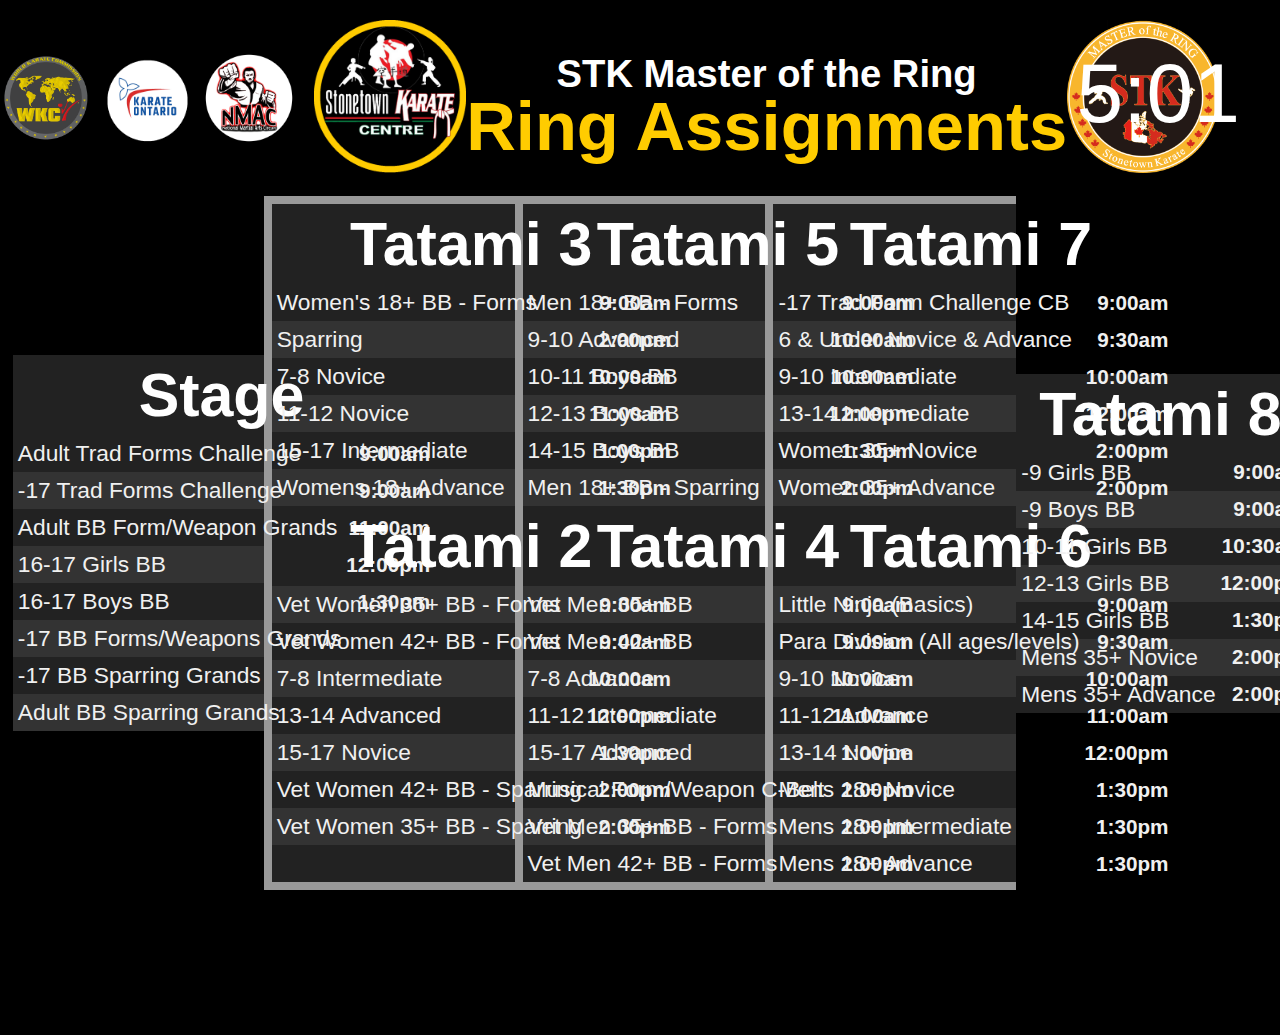
<file: STK Automated Billboard/index.html>
<!DOCTYPE html>
<html lang="en">
<head>
  <meta charset="UTF-8">
  <meta name="viewport" content="width=device-width, initial-scale=1.0">
  <title>Congratulations Popup</title>
  <link rel="stylesheet" href="styles.css">
</head>

<body>

  <div class="container">
    <!-- Rings Heading -->
<div class="title-bar">
  <!-- Center Group: Logos + Title -->
  		<table  class="invisible-table">
			<tr >
				<td class="background-override-black">  
					<div class="centered-logos-and-title background-override-black">
						<img src="./img/WKC-logo.png" alt="wkc-logo" class="title-logo-left" />
						<img src="./img/KarateOntario-logo.png" alt="karateOntario-logo" class="title-logo-left" />
						<img src="./img/NMAC-logo.png" alt="NMAC-logo" class="title-logo-left" />
					</div>
				</td>
				<td class="fit-column background-override-black">
				<img src="./img/STK-v2.png" alt="STK logo" class="title-logo" />
				</td>
				<td class="background-override-black">
				<h2 class="h2-title">STK Master of the Ring</h2>
				<h1 class="h1-title">Ring Assignments</h1>
				</td>				
				<td class="fit-column background-override-black">
				<img src="./img/STK_MOTR.png" alt="STK Master of the Ring logo" class="title-logo" />
				</td>
				<td class="background-override-black"><div id="time-display" class="time-right"></td>

    </tr>
  </table>

  <!-- Time on the Right -->
  </div>
</div>
	
<table id="editableTable" class="division-table">
  <tbody>
	  <td  class="invisible-td background-override-black">
        <table class="sub-table-borderless">
          <tbody >
            <tr>
              <td colspan="2" class="ring">Stage</td>  <!-- Spans across both columns -->
            </tr>
            <tr>
              <td class="event" >Adult Trad Forms Challenge</td>
              <td class="time">9:00am</td>
            </tr>
			<tr>
              <td class="event">-17 Trad Forms Challenge</td>
              <td class="time">9:00am</td>
            </tr>
			  <tr>
              <td class="event">Adult BB Form/Weapon Grands</td>
              <td class="time">11:00am</td>
            </tr>
			<tr>
              <td class="event">16-17 Girls BB</td>
              <td class="time">12:00pm</td>
            </tr>
						<tr>
              <td class="event">16-17 Boys BB</td>
              <td class="time">1:30pm</td>
            </tr>
			<tr>
              <td class="event">-17 BB Forms/Weapons Grands</td>
              <td class="time"></td>
            </tr>
			<tr>
              <td class="event">-17 BB Sparring Grands</td>
              <td class="time"></td>
            </tr>
						<tr>
              <td class="event">Adult BB Sparring Grands</td>
              <td class="time"></td>
            </tr>
          </tbody>
        </table>
      </td>
	  <td>
        <table class="sub-table">
          <tbody>
            <tr>
              <td colspan="2" class="ring">Tatami  3</td>  <!-- Spans across both columns -->
            </tr>
            <tr>
              <td class="event" >Women's 18+ BB - Forms</td>
              <td class="time">9:00am</td>
            </tr>
			<tr>
              <td class="event">Sparring</td>
              <td class="time">2:00pm</td>
            </tr>
			  <tr>
              <td class="event">7-8 Novice</td>
              <td class="time">10:00am</td>
            </tr>
						  <tr>
              <td class="event">11-12 Novice</td>
              <td class="time">11:00am</td>
            </tr>
			<tr>
              <td class="event">15-17 Intermediate</td>
              <td class="time">1:00pm</td>
            </tr>
			<tr>
              <td class="event">Womens 18+ Advance</td>
              <td class="time">1:30pm</td>
            </tr>
			
			<tr>
              <td colspan="2" class="ring">Tatami  2</td>  <!-- Spans across both columns -->
            </tr>
            <tr>
              <td class="event" >Vet Women 35+ BB - Forms</td>
              <td class="time">9:00am</td>
            </tr>
			  <tr>
              <td class="event">Vet Women 42+ BB - Forms</td>
              <td class="time">9:00am</td>
            </tr>

			<tr>
              <td class="event">7-8 Intermediate</td>
              <td class="time">10:00am</td>
            </tr>
			<tr>
              <td class="event">13-14 Advanced</td>
              <td class="time">12:00pm</td>
            </tr>
			<tr>
              <td class="event">15-17 Novice</td>
              <td class="time">1:30pm</td>
            </tr>
					<tr>
              <td class="event">Vet Women 42+ BB - Sparring</td>
              <td class="time">2:00pm</td>
            </tr>
						<tr>
              <td class="event">Vet Women 35+ BB - Sparring</td>
              <td class="time">2:00pm</td>
            </tr>
									<tr>
              <td class="event cell-filler-even">-</td>
              <td class="time cell-filler-even">-</td>
            </tr>
          </tbody>
        </table>
      </td>
	  	  <td>
        <table class="sub-table">
          <tbody>
            <tr>
              <td colspan="2" class="ring">Tatami  5</td>  <!-- Spans across both columns -->
            </tr>
            <tr>
              <td class="event" >Men 18+ BB - Forms</td>
              <td class="time">9:00am</td>
            </tr>
			<tr>
              <td class="event">9-10 Advanced</td>
              <td class="time">10:00am</td>
            </tr>
			  <tr>
              <td class="event">10-11 Boys BB</td>
              <td class="time">10:00am</td>
            </tr>
			<tr>
              <td class="event">12-13 Boys BB</td>
              <td class="time">12:00pm</td>
            </tr>
			<tr>
              <td class="event">14-15 Boys BB</td>
              <td class="time">1:30pm</td>
            </tr>
			<tr>
              <td class="event" >Men 18+ BB - Sparring</td>
              <td class="time">2:00pm</td>
            </tr>
			
			<tr>
              <td colspan="2" class="ring">Tatami  4</td>  <!-- Spans across both columns -->
            </tr>
            <tr>
              <td class="event" >Vet Men 35+ BB</td>
              <td class="time">9:00am</td>
            </tr>
			            <tr>
              <td class="event" >Vet Men 42+ BB</td>
              <td class="time">9:00am</td>
            </tr>
			<tr>
              <td class="event">7-8 Advance</td>
              <td class="time">10:00am</td>
            </tr>
			  <tr>
              <td class="event">11-12 Intermediate</td>
              <td class="time">11:00am</td>
            </tr>
			<tr>
              <td class="event">15-17 Advanced</td>
              <td class="time">1:00pm</td>
            </tr>
			<tr>
              <td class="event">Musical Form/Weapon C-Belt</td>
              <td class="time">2:00pm</td>
            </tr>
            <tr>
              <td class="event" >Vet Men 35+ BB - Forms</td>
              <td class="time">2:00pm</td>
            </tr>
			            <tr>
              <td class="event" >Vet Men 42+ BB - Forms</td>
              <td class="time">2:00pm</td>
            </tr>
          </tbody>
        </table>
      </td>
	  	  <td>
        <table class="sub-table">
          <tbody>
            <tr>
              <td colspan="2" class="ring">Tatami  7</td>  <!-- Spans across both columns -->
            </tr>
            <tr>
              <td class="event" >-17 Trad Form Challenge CB</td>
              <td class="time">9:00am</td>
            </tr>
			<tr>
              <td class="event">6 & Under Novice & Advance</td>
              <td class="time">9:30am</td>
            </tr>
			  <tr>
              <td class="event">9-10 Intermediate</td>
              <td class="time">10:00am</td>
            </tr>
			<tr>
              <td class="event">13-14 Intermediate</td>
              <td class="time">12:00am</td>
            </tr>
			<tr>
              <td class="event">Women 35+ Novice</td>
              <td class="time">2:00pm</td>
            </tr>
			<tr>
              <td class="event">Women 35+ Advance</td>
              <td class="time">2:00pm</td>
            </tr>
			
			<tr>
              <td colspan="2" class="ring">Tatami  6</td>  <!-- Spans across both columns -->
            </tr>
            <tr>
              <td class="event" >Little Ninja (Basics)</td>
              <td class="time">9:00am</td>
            </tr>
			<tr>
              <td class="event">Para Division (All ages/levels)</td>
              <td class="time">9:30am</td>
            </tr>
			  <tr>
              <td class="event">9-10 Novice</td>
              <td class="time">10:00am</td>
            </tr>
			<tr>
              <td class="event">11-12 Advance</td>
              <td class="time">11:00am</td>
            </tr>
			<tr>
              <td class="event">13-14 Novice</td>
              <td class="time">12:00pm</td>
            </tr>
			<tr>
              <td class="event">Mens 18+ Novice</td>
              <td class="time">1:30pm</td>
            </tr>
			<tr>
              <td class="event">Mens 18+ Intermediate</td>
              <td class="time">1:30pm</td>
            </tr>
						<tr>
              <td class="event">Mens 18+ Advance</td>
              <td class="time">1:30pm</td>
            </tr>
          </tbody>
        </table>
      </td>
<td  class="invisible-td background-override-black">
        <table class="sub-table-borderless">
          <tbody >
            <tr>
              <td colspan="2" class="ring">Tatami  8</td>  <!-- Spans across both columns -->
            </tr>
            <tr>
              <td class="event" >-9 Girls BB</td>
              <td class="time">9:00am</td>
            </tr>
			<tr>
              <td class="event">-9 Boys BB</td>
              <td class="time">9:00am</td>
            </tr>
			  <tr>
              <td class="event">10-11 Girls BB</td>
              <td class="time">10:30am</td>
            </tr>
			<tr>
              <td class="event">12-13 Girls BB</td>
              <td class="time">12:00pm</td>
            </tr>
			<tr>
              <td class="event">14-15 Girls BB</td>
              <td class="time">1:30pm</td>
            </tr>
			<tr>
              <td class="event">Mens 35+ Novice</td>
              <td class="time">2:00pm</td>
            </tr>
						<tr>
              <td class="event">Mens 35+ Advance</td>
              <td class="time">2:00pm</td>
            </tr>
          </tbody>
        </table>
      </td>
  </tbody>
</table>
<div id="news-ticker" class="news-ticker-container"></div>


  <!-- Confetti Canvas -->
  <canvas id="confetti-canvas"></canvas>

    <!-- Popup -->
    <div id="overlay"></div>
    <div id="popup">
		<table class="popup-table">
			<tr>
				<td class="popup-table"><img src="./img/STK-Medals-1.png" alt="wkc-logo" class="winner-medal-popup" /></td>
				<td class="popup-table">
		  <h1 class="h1-popup">Congratulations!</h1>
		  <br></br>
		  
		  <h2 class="h2-popup-name" id="popup-name"></h2>
		  <!--<h3 class="h3-popup" >won</h3> -->
		  <h2 class="h2-popup-place" id="popup-place"></h2>
		  <!--<h3 class="h3-popup" >in</h3> -->
		  <h2 class="h2-popup-age-division" id="popup-division-age"></h2>
		  </td>
		  <td class="popup-table"><img src="./img/STK-Medals-1.png" alt="wkc-logo" class="winner-medal-popup" /></td>
		  </tr>
	  </table>
    </div>
  </div>
<script>
console.log(
    "%c┌───────────────────────────────────────────────────────────────────────────┤\n" +
    "│ Created by:%c%c            Jaron Lorentz%c                                      \n" +
    "│ Contact:%c               519-949-1718%c                                     \n" +
    "│ Email:%c                 jjlortez.jl@gmail.com%c                           \n" +
    "│ Organization:%c          Stonetown Karate Centre%c                          \n" +
    "│ Event:%c                 STK Master of the Ring Tournament%c                \n" +
    "│ Event Contact #:%c       519-284-0614%c                                     \n" +
    "├────────────────────────────────────────────────────────────────────────────┤\n" +
    "│ Application:%c           HTML-Based Billboard System%c                      \n" +
    "│ Description:%c           Displays division statuses and locations%c         \n" +
    "│%c                        Allows real-time push alerts for winners%c         \n" +
    "│%c                        Enhances event visibility and coordination%c       \n" +
	"│ Version:%c               1.0.2%c                                              \n" +
	"│ Last Updated:%c          02/28/2024%c                                              \n" +
	"│ GitHub:                https://github.com/JJL0rtez/STK-MOTR-Display       \n" +
    "└────────────────────────────────────────────────────────────────────────────┤",
    
    "color: white; font-size: 16px; font-weight: bold;",  // Outline color
    
    "color: white; font-size: 16px; font-weight: bold;", "color: yellow; font-size: 16px;",
    "color: white; font-size: 16px; font-weight: bold;", "color: cyan; font-size: 16px;",
    "color: white; font-size: 16px; font-weight: bold;", "color: lime; font-size: 16px;",
    "color: white; font-size: 16px; font-weight: bold;", "color: orange; font-size: 16px;",
    "color: white; font-size: 16px; font-weight: bold;", "color: red; font-size: 16px;",
    "color: white; font-size: 16px; font-weight: bold;", "color: yellow; font-size: 16px;",
    "color: white; font-size: 16px; font-weight: bold;", "color: cyan; font-size: 16px;",
    "color: white; font-size: 16px; font-weight: bold;", "color: lime; font-size: 16px;",
	"color: white; font-size: 16px; font-weight: bold;", "color: lime; font-size: 16px;",
	"color: white; font-size: 16px; font-weight: bold;", "color: lime; font-size: 16px;",
	"color: white; font-size: 16px; font-weight: bold;", "color: orange; font-size: 16px;",
	"color: white; font-size: 16px; font-weight: bold;", "color: red; font-size: 16px;",
    "color: white; font-size: 16px; font-weight: bold;"
);
</script>





  <script src="script-time.js"></script>
  <script src="script-ticker.js"></script>
  <script src="script-display.js"></script>
  <script src="confetti.js"></script>
  <script src="script-table.js"></script>
  
</body>
</html>
</file>
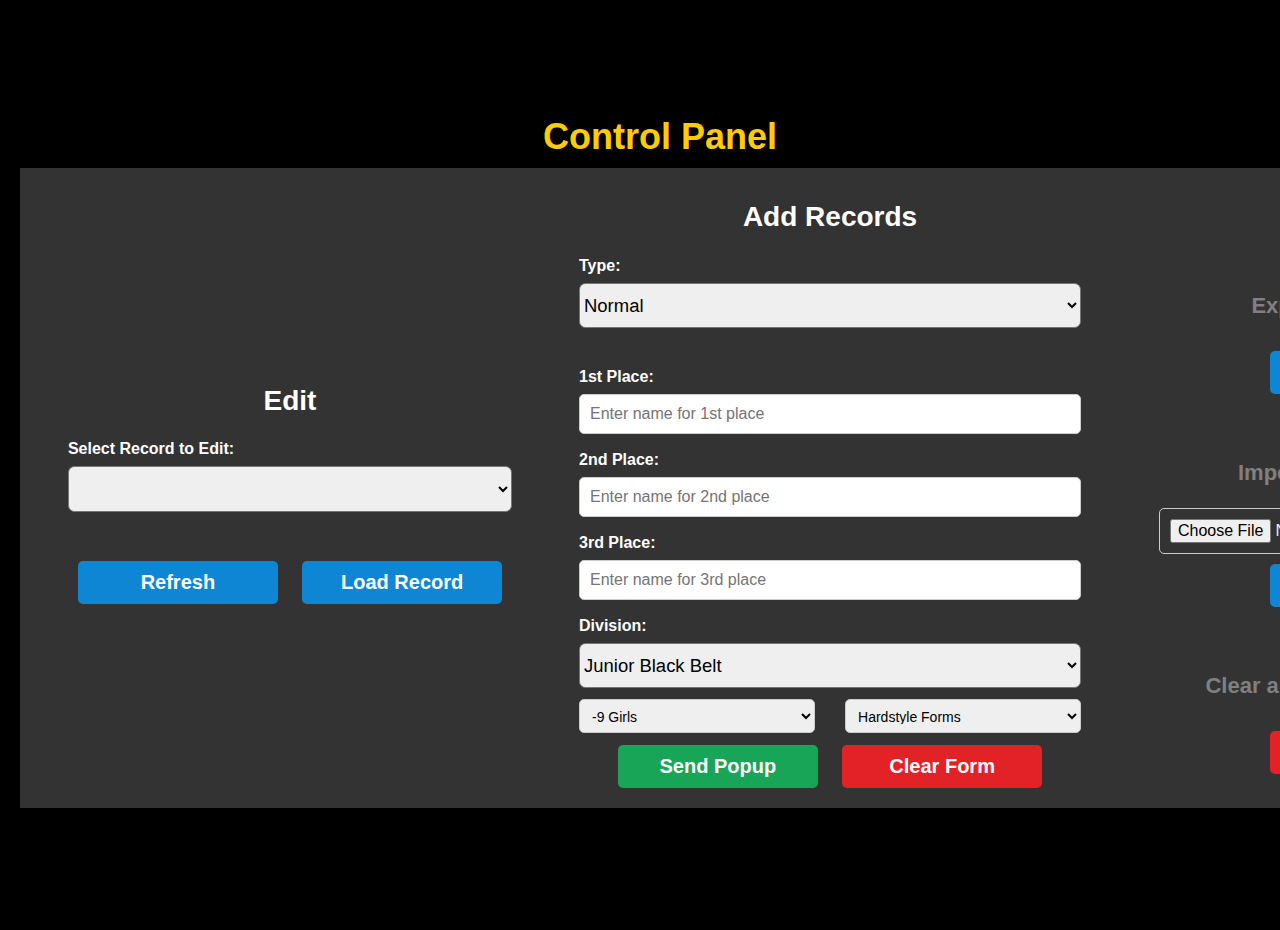
<file: STK Automated Billboard/control.html>
<!DOCTYPE html>
<html lang="en">
<head>
  <meta charset="UTF-8">
  <meta name="viewport" content="width=device-width, initial-scale=1.0">
  <title>Control Page</title>
  <link rel="stylesheet" href="styles.css">
</head>
<body>
  <div class="background-panel"> <!-- Larger background panel -->
  <br><br><br><br>
  <h1>Control Panel</h1>
  <table class="invisible-table">
    <tr>
      <td>
        <div class="control-container"> 
		<h2 class="color-white">Edit</h2>
          <div id="editor-container">
            <label for="select-record">Select Record to Edit:</label>
            <div class="dropdown-wrapper-wide">
              <select id="select-record" class="dropdown-wrapper-wide"></select>
            </div>
            <br><br>
			<button class="blue-button" onclick="populateRecordList()">Refresh</button>
            <button class="blue-button" onclick="loadRecordForEditing()">Load Record</button>
            <div id="edit-form" style="display: none;">
              <button class="green-button" onclick="saveChanges()">Save Changes</button>
              <button class="red-button" onclick="removeRecord()">Remove Record</button>
            </div>
          </div>
        </div>
      </td>
      <td>
        <div class="control-container">
          <h2 class="color-white">Add Records</h2>
          <form id="control-form">
            <label for="winner-type">Type:</label>
            <div class="dropdown-wrapper-wide">
              <select id="winner-type" name="winner-type" onchange="toggleWinnerType()" required class="dropdown-wrapper-wide">
                <option value="normal">Normal</option>
                <option value="grand">Grand</option>
				<option value="challenge">Challenge</option>
              </select>
            </div>
            <br><br>
            <div id="grand-winner-section" style="display: none;">
              <label for="grand-name">Name:</label>
              <input type="text" id="grand-name" placeholder="Enter grand winner's name"><br><br>
            </div>
            <div id="normal-winners-section">
              <label for="name1">1st Place:</label>
              <input type="text" id="name1" placeholder="Enter name for 1st place"><br><br>
              <label for="name2">2nd Place:</label>
              <input type="text" id="name2" placeholder="Enter name for 2nd place"><br><br>
              <label for="name3">3rd Place:</label>
              <input type="text" id="name3" placeholder="Enter name for 3rd place"><br><br>
            </div>
            <label for="division">Division:</label>
            <div class="dropdown-wrapper-wide">
              <select id="division-type" name="division-type" onchange="updateDropdowns()" class="dropdown-wrapper-wide">
                <option value="Junior Black Belt">Junior Black Belt</option>
                <option value="Grand Champion">Grand Champion</option>
                <option value="Challenge">Challenge</option>
                <option value="Adult Black Belt">Adult Black Belt</option>
                <option value="Veteran Black Belt">Veteran Black Belt</option>
                <option value="Coloured Belt">Coloured Belt</option>
              </select>
            </div>
            <div class="dropdown-wrapper">
              <select id="age" name="age" class="dropdown-wrapper" required>
                <option value="default">default</option>
              </select>
              <select id="division" name="division" class="dropdown-wrapper" required >
                <option value="default">default</option>
              </select>
            </div>
            <button class="green-button">Send Popup</button>
            <button class="red-button" onclick="clearForm()">Clear Form</button>

          </form>
        </div>
      </td>
      <td>
        <div class="control-container"> 
          <h2 class="color-white">Settings</h2>
		  <h3 class="setting-subheading">Export data to CSV file</h3>
          <button class="blue-button" onclick="exportLocalStorageToCSV()">Export Data</button>
          <br><br>
		  <h3 class="setting-subheading">Import data form CSV file</h3>
				<input type="file" id="import-file" accept=".csv" class="upload">
				<button class="blue-button" onclick="importCSVToLocalStorage()">Import Data</button>
				<br><br>
		  <h3 class="setting-subheading">Clear all data (Can't be undone)</h3>
          <button class="red-button" onclick="clearData()">Clear Data</button>
        </div>
      </td>
    </tr>
  </table>
  </div>
  <script src="script-control.js"></script>
  <script src="script-editor.js"></script>
</body>
</html>
</file>
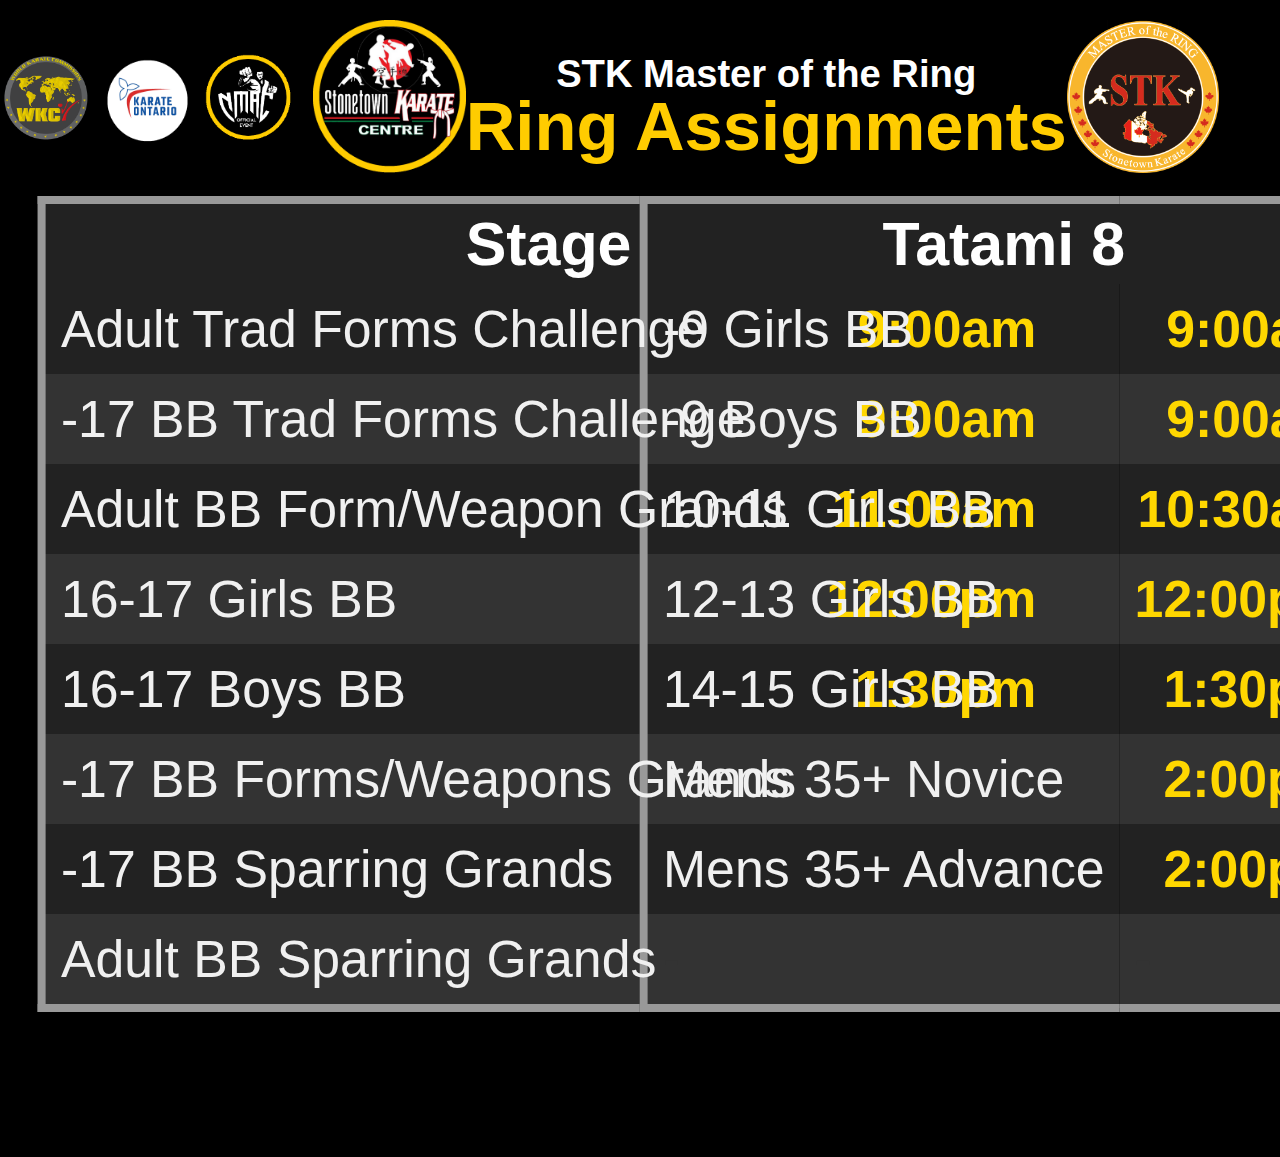
<file: STK Automated Billboard/index-auto.html>
<!DOCTYPE html>
<html lang="en">
   <head>
      <meta charset="UTF-8">
      <meta name="viewport" content="width=device-width, initial-scale=1.0">
      <title>Automatic - STK MOTR-Display</title>
      <link rel="stylesheet" href="styles.css">
   </head>
   <body>
      <div class="container">
         <!-- Rings Heading -->
         <div class="title-bar">
            <!-- Center Group: Logos + Title -->
            <table  class="invisible-table">
               <tr >
                  <td class="background-override-black">
                     <div class="centered-logos-and-title background-override-black">
                        <img src="./img/WKC-logo.png" alt="wkc-logo" class="title-logo-left" />
                        <img src="./img/KarateOntario-logo.png" alt="karateOntario-logo" class="title-logo-left" />
                        <img src="./img/NMAC-logo-2.png" alt="NMAC-logo" class="title-logo-left" />
                     </div>
                  </td>
                  <td class="fit-column background-override-black">
                     <img src="./img/STK-v2.png" alt="STK logo" class="title-logo" />
                  </td>
                  <td class="background-override-black">
                     <h2 class="h2-title">STK Master of the Ring</h2>
                     <h1 class="h1-title">Ring Assignments</h1>
                  </td>
                  <td class="fit-column background-override-black">
                     <img src="./img/STK_MOTR.png" alt="STK Master of the Ring logo" class="title-logo" />
                     </td>
                  <td class="background-override-black">
                     <div id="time-auto-display" class="time-auto-right">
                  </td>
               </tr>
            </table>
            <!-- time-auto on the Right -->
            </div>
         </div>
         <!-- Group 1: Stage and Tatami 8 -->
         <div class="table-group active" id="group1">
            <table id="editableTable" class="division-table">
               <tbody>
                  <td  class="background-override-black">
                     <table class="sub-table">
                        <tbody >
                           <tr>
                              <td colspan="2" class="ring">Stage</td>
                              <!-- Spans across both columns -->
                           </tr>
                           <tr>
                              <td class="event-auto-1" >Adult Trad Forms Challenge</td>
                              <td class="time-auto-1">9:00am</td>
                           </tr>
                           <tr>
                              <td class="event-auto-1">-17 BB Trad Forms Challenge</td>
                              <td class="time-auto-1">9:00am</td>
                           </tr>
                           <tr>
                              <td class="event-auto-1">Adult BB Form/Weapon Grands</td>
                              <td class="time-auto-1">11:00am</td>
                           </tr>
                           <tr>
                              <td class="event-auto-1">16-17 Girls BB</td>
                              <td class="time-auto-1">12:00pm</td>
                           </tr>
                           <tr>
                              <td class="event-auto-1">16-17 Boys BB</td>
                              <td class="time-auto-1">1:30pm</td>
                           </tr>
                           <tr>
                              <td class="event-auto-1">-17 BB Forms/Weapons Grands</td>
                              <td class="time-auto-1"></td>
                           </tr>
                           <tr>
                              <td class="event-auto-1">-17 BB Sparring Grands</td>
                              <td class="time-auto-1"></td>
                           </tr>
                           <tr>
                              <td class="event-auto-1">Adult BB Sparring Grands</td>
                              <td class="time-auto-1"></td>
                           </tr>
                        </tbody>
                     </table>
                  </td>
                  <td  class="background-override-black">
                     <table class="sub-table">
                        <tbody >
                           <tr>
                              <td colspan="2" class="ring">Tatami  8</td>
                              <!-- Spans across both columns -->
                           </tr>
                           <tr>
                              <td class="event-auto-1">-9 Girls BB</td>
                              <td class="time-auto-1">9:00am</td>
                           </tr>
                           <tr>
                              <td class="event-auto-1">-9 Boys BB</td>
                              <td class="time-auto-1">9:00am</td>
                           </tr>
                           <tr>
                              <td class="event-auto-1">10-11 Girls BB</td>
                              <td class="time-auto-1">10:30am</td>
                           </tr>
                           <tr>
                              <td class="event-auto-1">12-13 Girls BB</td>
                              <td class="time-auto-1">12:00pm</td>
                           </tr>
                           <tr>
                              <td class="event-auto-1">14-15 Girls BB</td>
                              <td class="time-auto-1">1:30pm</td>
                           </tr>
                           <tr>
                              <td class="event-auto-1">Mens 35+ Novice</td>
                              <td class="time-auto-1">2:00pm</td>
                           </tr>
                           <tr>
                              <td class="event-auto-1">Mens 35+ Advance</td>
                              <td class="time-auto-1">2:00pm</td>
                           </tr>
                           <tr>
                              <td class="event-auto-1 cell-filler-odd">-</td>
                              <td class="event-auto-1 cell-filler-odd">-</td>
                           </tr>
                        </tbody>
                     </table>
                  </td>
               </tbody>
            </table>
         </div>
         <div class="table-group" id="group2">
            <table id="editableTable" class="division-table">
               <tbody>
                  <td  class="invisible-td background-override-black">
                     <table class="sub-table">
                        <tbody>
                           <tr>
                              <td colspan="2" class="ring">Tatami  3</td>
                              <!-- Spans across both columns -->
                           </tr>
                           <tr>
                              <td class="event-auto-2" >Women's 18+ BB - Forms</td>
                              <td class="time-auto-2">9:00am</td>
                           </tr>
                           <tr>
                              <td class="event-auto-2">7-8 Novice</td>
                              <td class="time-auto-2">10:00am</td>
                           </tr>
                           <tr>
                              <td class="event-auto-2">11-12 Novice</td>
                              <td class="time-auto-2">11:00am</td>
                           </tr>
                           <tr>
                              <td class="event-auto-2">15-17 Intermediate</td>
                              <td class="time-auto-2">1:00pm</td>
                           </tr>
                           <tr>
                              <td class="event-auto-2">Womens 18+ Advance</td>
                              <td class="time-auto-2">1:30pm</td>
                           </tr>
						                              <tr>
                              <td class="event-auto-2">Women's 18+ BB - Sparring</td>
                              <td class="time-auto-2">2:00pm</td>
                           </tr>
                           <tr>
                              <td colspan="2" class="ring">Tatami  2</td>
                              <!-- Spans across both columns -->
                           </tr>
                           <tr>
                              <td class="event-auto-2" >Vet Women 42+ BB - Forms</td>
                              <td class="time-auto-2">9:00am</td>
                           </tr>
                           <tr>
                              <td class="event-auto-2">Vet Women 35+ BB - Forms</td>
                              <td class="time-auto-2">9:00am</td>
                           </tr>
                           <tr>
                              <td class="event-auto-2">7-8 Intermediate</td>
                              <td class="time-auto-2">10:00am</td>
                           </tr>
                           <tr>
                              <td class="event-auto-2">13-14 Advanced</td>
                              <td class="time-auto-2">12:00pm</td>
                           </tr>
                           <tr>
                              <td class="event-auto-2">15-17 Novice</td>
                              <td class="time-auto-2">1:30pm</td>
                           </tr>
                           <tr>
                              <td class="event-auto-2">Vet Women 42+ BB - Sparring</td>
                              <td class="time-auto-2">2:00pm</td>
                           </tr>
                           <tr>
                              <td class="event-auto-2">Vet Women 35+ BB - Sparring</td>
                              <td class="time-auto-2">2:00pm</td>
                           </tr>
                           <tr>
                              <td class="event-auto-2 cell-filler-odd">-</td>
                              <td class="event-auto-2 cell-filler-odd">-</td>
                           </tr>
                        </tbody>
                     </table>
                  </td>
                  <td>
                     <table class="sub-table">
                        <tbody>
                           <tr>
                              <td colspan="2" class="ring">Tatami  5</td>
                              <!-- Spans across both columns -->
                           </tr>
                           <tr>
                              <td class="event-auto-2" >Men 18+ BB - Forms</td>
                              <td class="time-auto-2">9:00am</td>
                           </tr>
                           <tr>
                              <td class="event-auto-2">9-10 Advanced</td>
                              <td class="time-auto-2">10:00am</td>
                           </tr>
                           <tr>
                              <td class="event-auto-2">10-11 Boys BB</td>
                              <td class="time-auto-2">10:00am</td>
                           </tr>
                           <tr>
                              <td class="event-auto-2">12-13 Boys BB</td>
                              <td class="time-auto-2">12:00pm</td>
                           </tr>
                           <tr>
                              <td class="event-auto-2">14-15 Boys BB</td>
                              <td class="time-auto-2">1:30pm</td>
                           </tr>
                           <tr>
                              <td class="event-auto-2" >Men 18+ BB - Sparring</td>
                              <td class="time-auto-2">2:00pm</td>
                           </tr>
                           <tr>
                              <td colspan="2" class="ring">Tatami  4</td>
                              <!-- Spans across both columns -->
                           </tr>
                           <tr>
                              <td class="event-auto-2" >Vet Men 35+ BB</td>
                              <td class="time-auto-2">9:00am</td>
                           </tr>
                           <tr>
                              <td class="event-auto-2" >Vet Men 42+ BB</td>
                              <td class="time-auto-2">9:00am</td>
                           </tr>
                           <tr>
                              <td class="event-auto-2">7-8 Advance</td>
                              <td class="time-auto-2">10:00am</td>
                           </tr>
                           <tr>
                              <td class="event-auto-2">11-12 Intermediate</td>
                              <td class="time-auto-2">11:00am</td>
                           </tr>
                           <tr>
                              <td class="event-auto-2">15-17 Advanced</td>
                              <td class="time-auto-2">1:00pm</td>
                           </tr>
                           <tr>
                              <td class="event-auto-2">Musical Form/Weapon C-Belt</td>
                              <td class="time-auto-2">2:00pm</td>
                           </tr>
                           <tr>
                              <td class="event-auto-2" >Vet Men 35+ BB - Sparring</td>
                              <td class="time-auto-2">2:00pm</td>
                           </tr>
                           <tr>
                              <td class="event-auto-2" >Vet Men 42+ BB - Sparring</td>
                              <td class="time-auto-2">2:00pm</td>
                           </tr>
                        </tbody>
                     </table>
                  </td>
                  <td>
                     <table class="sub-table">
                        <tbody>
                           <tr>
                              <td colspan="2" class="ring">Tatami  7</td>
                              <!-- Spans across both columns -->
                           </tr>
                           <tr>
                              <td class="event-auto-2" >-17 Trad Form Challenge Coloured Belt</td>
                              <td class="time-auto-2">9:00am</td>
                           </tr>
                           <tr>
                              <td class="event-auto-2">6 & Under Novice & Advance</td>
                              <td class="time-auto-2">9:30am</td>
                           </tr>
                           <tr>
                              <td class="event-auto-2">9-10 Intermediate</td>
                              <td class="time-auto-2">10:00am</td>
                           </tr>
                           <tr>
                              <td class="event-auto-2">13-14 Intermediate</td>
                              <td class="time-auto-2">12:00am</td>
                           </tr>
                           <tr>
                              <td class="event-auto-2">Women 35+ Novice</td>
                              <td class="time-auto-2">2:00pm</td>
                           </tr>
                           <tr>
                              <td class="event-auto-2">Women 35+ Advance</td>
                              <td class="time-auto-2">2:00pm</td>
                           </tr>
                           <tr>
                              <td colspan="2" class="ring">Tatami  6</td>
                              <!-- Spans across both columns -->
                           </tr>
                           <tr>
                              <td class="event-auto-2" >Little Ninja (Basics)</td>
                              <td class="time-auto-2">9:00am</td>
                           </tr>
                           <tr>
                              <td class="event-auto-2">Para Division (All ages/levels)</td>
                              <td class="time-auto-2">9:30am</td>
                           </tr>
                           <tr>
                              <td class="event-auto-2">9-10 Novice</td>
                              <td class="time-auto-2">10:00am</td>
                           </tr>
                           <tr>
                              <td class="event-auto-2">11-12 Advance</td>
                              <td class="time-auto-2">11:00am</td>
                           </tr>
                           <tr>
                              <td class="event-auto-2">13-14 Novice</td>
                              <td class="time-auto-2">12:00pm</td>
                           </tr>
                           <tr>
                              <td class="event-auto-2">Mens 18+ Novice</td>
                              <td class="time-auto-2">1:30pm</td>
                           </tr>
                           <tr>
                              <td class="event-auto-2">Mens 18+ Intermediate</td>
                              <td class="time-auto-2">1:30pm</td>
                           </tr>
                           <tr>
                              <td class="event-auto-2">Mens 18+ Advance</td>
                              <td class="time-auto-2">1:30pm</td>
                           </tr>
                        </tbody>
                     </table>
                  </td>
               </tbody>
            </table>
         </div>
         <div class="table-group" id="group3">
            <table id="editableTable" class="division-table">
               <tbody>
                  <td  class="invisible-td background-override-black">
                     <table>
                        <tbody >
                           <tr class="sub-table-layout">
                           <td class="event-auto-3 sub-table-layout">Stage</td>
                           </tr>
                        </tbody>
                     </table>
                  </td>
                  <td  class="invisible-td background-override-black">
                     <table>
                        <tbody >
                           <tr class="sub-table-layout">
                              <td class="event-auto-3 sub-table-layout">Tatami 3</td>
                           </tr>
						   <tr class="sub-table-layout">
                           
                           <td class="event-auto-3 sub-table-layout">Tatami 2</td>
                           </tr>
                        </tbody>
                     </table>
                  </td>
				                    <td  class="invisible-td background-override-black">
                     <table>
                        <tbody >
                           <tr class="sub-table-layout">
                              <td class="event-auto-3 sub-table-layout">Tatami 5</td>
                           </tr>
						   <tr class="sub-table-layout">
                           
                           <td class="event-auto-3 sub-table-layout">Tatami 7</td>
                           </tr>
                        </tbody>
                     </table>
                  </td>
				                    <td  class="invisible-td background-override-black">
                     <table>
                        <tbody >
                           <tr class="sub-table-layout">
                              <td class="event-auto-3 sub-table-layout">Tatami 7</td>
                           </tr>
                           <tr class="sub-table-layout">
                           <td class="event-auto-3 sub-table-layout">Tatami 6</td>
                           </tr>
                        </tbody>
                     </table>
                  </td>
                  <td  class="invisible-td background-override-black">
                     <table>
                        <tbody >
                           <tr class="sub-table-layout">
                           <td class="event-auto-3 sub-table-layout" >Tatami 8</td>
                           </tr>
                        </tbody>
                     </table>
                  </td>
               </tbody>
            </table>
         </div>
         <div id="news-ticker" class="news-ticker-container"></div>
         <!-- Confetti Canvas -->
         <canvas id="confetti-canvas"></canvas>
         <!-- Popup -->
         <div id="overlay"></div>
         <div id="popup">
            <table class="popup-table">
               <tr>
                  <td class="popup-table"><img src="./img/STK-Medals-1.png" alt="wkc-logo" class="winner-medal-popup" /></td>
                  <td class="popup-table">
                     <h1 class="h1-popup">Congratulations!</h1>
                     <br></br>
                     <h2 class="h2-popup-name" id="popup-name"></h2>
                     <!--<h3 class="h3-popup" >won</h3> -->
                     <h2 class="h2-popup-place" id="popup-place"></h2>
                     <!--<h3 class="h3-popup" >in</h3> -->
                     <h2 class="h2-popup-age-division" id="popup-division-age"></h2>
                  </td>
                  <td class="popup-table"><img src="./img/STK-Medals-1.png" alt="wkc-logo" class="winner-medal-popup" /></td>
               </tr>
            </table>
         </div>
      </div>
      <script>
         console.log(
             "%c┌───────────────────────────────────────────────────────────────────────────┤\n" +
             "│ Created by:%c%c            Jaron Lorentz%c                                      \n" +
             "│ Contact:%c               519-949-1718%c                                     \n" +
             "│ Email:%c                 jjlortez.jl@gmail.com%c                           \n" +
             "│ Organization:%c          Stonetown Karate Centre%c                          \n" +
             "│ Event:%c                 STK Master of the Ring Tournament%c                \n" +
             "│ Event Contact #:%c       519-284-0614%c                                     \n" +
             "├────────────────────────────────────────────────────────────────────────────┤\n" +
             "│ Application:%c           HTML-Based Billboard System%c                      \n" +
             "│ Description:%c           Displays division statuses and locations%c         \n" +
             "│%c                        Allows real-time-auto push alerts for winners%c         \n" +
             "│%c                        Enhances event-auto visibility and coordination%c       \n" +
         	"│ Version:%c               1.0.2%c                                              \n" +
         	"│ Last Updated:%c          02/28/2024%c                                              \n" +
         	"│ GitHub:                https://github.com/JJL0rtez/STK-MOTR-Display       \n" +
             "└────────────────────────────────────────────────────────────────────────────┤",
             
             "color: white; font-size: 16px; font-weight: bold;",  // Outline color
             
             "color: white; font-size: 16px; font-weight: bold;", "color: yellow; font-size: 16px;",
             "color: white; font-size: 16px; font-weight: bold;", "color: cyan; font-size: 16px;",
             "color: white; font-size: 16px; font-weight: bold;", "color: lime; font-size: 16px;",
             "color: white; font-size: 16px; font-weight: bold;", "color: orange; font-size: 16px;",
             "color: white; font-size: 16px; font-weight: bold;", "color: red; font-size: 16px;",
             "color: white; font-size: 16px; font-weight: bold;", "color: yellow; font-size: 16px;",
             "color: white; font-size: 16px; font-weight: bold;", "color: cyan; font-size: 16px;",
             "color: white; font-size: 16px; font-weight: bold;", "color: lime; font-size: 16px;",
         	"color: white; font-size: 16px; font-weight: bold;", "color: lime; font-size: 16px;",
         	"color: white; font-size: 16px; font-weight: bold;", "color: lime; font-size: 16px;",
         	"color: white; font-size: 16px; font-weight: bold;", "color: orange; font-size: 16px;",
         	"color: white; font-size: 16px; font-weight: bold;", "color: red; font-size: 16px;",
             "color: white; font-size: 16px; font-weight: bold;"
         );
      </script>
      <script src="script-cycler.js"></script>
      <script src="script-time.js"></script>
      <script src="script-ticker.js"></script>
      <script src="script-display.js"></script>
      <script src="confetti.js"></script>
      <script src="script-table.js"></script>
   </body>
</html>
</file>
<file: STK Automated Billboard/styles.css>
/* General Body Styles */
body {
  font-family: 'Arial Black', sans-serif; /* Default bold font */
  /*background-color: #1c1c1c;  Dark background */
  background-color: black; /* Dark background */
  color: #f0f0f0; /* Light text */
  margin: 0;
  padding: 0;
  position: relative;
  overflow: hidden; /* Prevents scrolling */
}

/* Confetti Canvas */
#confetti-canvas {
  position: fixed;
  top: 0;
  left: 0;
  width: 100vw;
  height: 100vh;
  pointer-events: none; /* Prevents the canvas from blocking other interactions */
  z-index: 1; /* Confetti below popup and overlay */
}



h1 {
  color: #ffcc00; /* Gold color */
  font-size: 36px;
  margin-bottom: 10px;
  text-align: center; /* Center the header */
}

h2 {
  color: gray; 
  font-size: 28px;
}

h3 {
  color: gray; /* Red color */
  font-size: 22px;
}



/* Header Styles */
header {
  background-color: #333; /* Dark header */
  color: #ffcc00; /* Gold text */
  padding: 15px;
  text-align: center;
  z-index: 4;
}

header h1 {
  font-size: 48px; /* Larger text size for the header */
  margin: 0;
  color: #ffcc00; /* Gold color */
  text-align: center; /* Center the header */
}

header img.logo {
  max-width: 150px; /* Limit the logo size */
  margin-top: 10px;
  display: block; /* Ensures it behaves as a block-level element */
  margin-left: auto;
  margin-right: auto; /* Centers the logo */
}







/* Link Styles */
a {
  color: #ffcc00;
  text-decoration: none;
}

a:hover {
  text-decoration: underline;
}

/* Responsive Design for smaller screens */
@media (max-width: 768px) {
  table, form {
    font-size: 14px;
  }

  h1 {
    font-size: 28px;
  }

  h2 {
    font-size: 24px;
  }

  h3 {
    font-size: 18px;
  }
}


/* Center the table */
table {
  font-size: 0.955em;
  margin: 0 auto; /* Centers the table horizontally */
  width: 90%; /* Set the table width */
  text-align: left; /* Align the text to the left */
  border: 0px solid #444; /* Border around the table */
  border-collapse: collapse; /* Collapsing the border between cells */
  background: none;
  background-color: none;
}
.division-table {
  font-size: 1.355em;
  margin: 0 auto; /* Centers the table horizontally */
  width: 98%; /* Set the table width */
  text-align: left; /* Align the text to the left */
  border: 0px solid #444; /* Border around the table */
  border-collapse: collapse; /* Collapsing the border between cells */
  background: none;
  background-color: none;
  table-layout: fixed; /* Ensures consistent column sizing */
}

/* Styling table headers */
th {
  text-align: left; /* Align header text to the left */
  padding-right: 5px; /* Add some padding for the headers */
}

/* Styling table cells */
td {
  padding: 0px; /* Adds padding around table data */
  text-align: left; /* Align text to the left */
  white-space: nowrap; /* Prevent text wrapping */
}

/* Style the ring cell to span two columns */
td.ring {
  font-weight: bold; /* Make the ring number bold */
  background-color: #222; /* Dark background for ring number cell */
  color: #fff; /* White text for better contrast */
  text-align: center; /* Center the ring number */
  padding: 5px; /* Add space around the ring number */
  font-size:2.94em;
}

/* Style the time column */
td.time {km,jnh , m,.mol
  padding: 5px;
  text-align: right; /* Right align time */
  font-weight: bold; /* Make time bold */
  height: 24px;
  font-size:1.00em;
  font-family: 'Arial Black', sans-serif; /* Default bold font */

}
/* Style the time column */
td.event {
  padding: 5px;
  text-align: left;
  height: 24px;
  font-size:1.10em;
  font-family: 'Arial Black', sans-serif; /* Default bold font */
}


td.event-over {
  padding: 10px;
  text-align: left;
  height: 24px;
  text-decoration: line-through;
}

/* Optional: Styling for alternating row background for better visibility */
tr:nth-child(odd) {
  background-color: #333; /* Darker background for odd rows */
}

tr:nth-child(even) {
  background-color: #222; /* Slightly lighter background for even rows */
}


table.sub-table {
	width: 100%;
	border: 8px solid #999; /* Border around the entire table */
	
}
table.sub-table-borderless {
	width: 100%;
	border: 0px solid #444; /* Border around the entire table */
	background-color: none;
	
}



/* Basic styling for the container */
.control-container {
  background-color: #333;
  width: 500px;
  height: 400px;
  margin: auto; /* Center the container horizontally */
  padding: 20px;
  display: flex;
  flex-direction: column; /* Stack items vertically */
  align-items: center; /* Center content horizontally */
  justify-content: center; /* Center content vertically */
  text-align: center;
  border-radius: 15px; /* Rounds the corners of the container */
}



/* Style for the form inputs */
input {
  padding: 10px;
  width: 480px; /* Make the inputs take the full width available */
  font-size: 16px;
  border: 1px solid #ccc;
  border-radius: 5px;
}

/* Style for the buttons */
button {
  padding: 10px 20px;
  font-size: 20px;
  border: none;
  border-radius: 5px;
  cursor: pointer;
  margin: 10px;
  width: 200px;
  transition: background-color 0.3s ease;
}

/* Send Popup Button Styling */
button[type="submit"] {
  background-color: #4CAF50; /* Green background */
  color: white; /* White text */
}

button[type="submit"]:hover {
  background-color: #45a049; /* Darker green on hover */
}

/* Clear Data Button Styling */
button[type="button"] {
  background-color: #f44336; /* Red background */
  color: white; /* White text */
}

button[type="button"]:hover {
  background-color: #e53935; /* Darker red on hover */
}

/* Style for the labels */
label {
  font-size: 16px; /* Set the font size */
  color: #fff; /* White text color for better contrast */
  margin-bottom: 8px; /* Space below the label */
  font-weight: bold; /* Make label text bold */
  text-align: left; /* Align text to the left */
  display: block; /* Make the label a block-level element for vertical alignment */
}



/* Overlay */
#overlay {
  position: fixed;
  top: 0;
  left: 0;
  width: 100%;
  height: 100%;
  background-color: rgba(0, 0, 0, 0.1);
  border: 0px;
  display: none;
  z-index: 2; /* Overlay above confetti */
}



/* Optional: Style the form container */
.control-container {
  background-color: #333;
  width: 500px;
  height: 600px;
  margin: auto;
  padding: 20px;
  display: flex;
  flex-direction: column;
  align-items: center;
  justify-content: center;
  text-align: center;
  border-radius: 15px;
  position: relative;
}

/* Style only the dropdowns ("Place", "Age", and "Division") */
#place, #age, #division {
  width: 100%;
  padding: 8px;
  margin: 5px 0;
  border: 1px solid #ccc;
  border-radius: 5px;
  font-size: 14px;
  box-sizing: border-box;
}

/* Focus effect for the dropdowns */
#place:focus, #age:focus, #division:focus {
  border-color: #4CAF50;
  outline: none;
  box-shadow: 0 0 5px rgba(76, 175, 80, 0.5);
}

/* Style for the "Age" and "Division" dropdowns (placed side by side) */
#age, #division {
  width: 48%; /* Makes each dropdown take up half the space */
  display: inline-block;
  margin-right: 4%;
}

/* Remove margin-right from the last dropdown */
#division {
  margin-right: 0;
}

/* Wrapper to make Age and Division dropdowns appear side by side */
.dropdown-wrapper {
  display: flex;
  justify-content: space-between;
  gap: 10px; /* Adjusts space between the two dropdowns */
  width: 100%;
  font-size: 1.1em;
  height: 2.45em;
  
}
.dropdown-wrapper-wide {
  height: 2.45em;
  display: flex;
  width: 100%;
  border-radius: 0.35em;
  flex: 0 0 100%; /* This makes the division-type dropdown take up a full row */
  font-size: 1.1em;
  margin-bottom: 10px;
}

/* Make sure the dropdowns have the same width */
#age, #division {
  width: 48%; /* Adjust to fit within the wrapper */
  padding: 8px;
  font-size: 14px;
  border: 1px solid #ccc;
  border-radius: 5px;
  box-sizing: border-box;
}

/* Ensure the dropdowns look good on smaller screens */
@media (max-width: 600px) {
  .dropdown-wrapper {
    flex-direction: column; /* Stack dropdowns on mobile */
  }

  #age, #division {
    width: 100%; /* Full width on smaller screens */
    margin-bottom: 10px; /* Adds spacing between stacked dropdowns */
  }
}

.alert {
	font-weight: bold;
	color: Red;
}

.invisible {
    visibility: hidden; /* Makes the content invisible but keeps the space occupied */
    border: none; /* Removes the border if present */
    background: none; /* Ensures no background color */
	  font-weight: bold; /* Make the ring number bold */
	  color: #fff; /* White text for better contrast */
	  text-align: center; /* Center the ring number */
	  padding: 15px; /* Add space around the ring number */
}

table.sub-table-upper {
    position: relative; /* Make the cell a positioned container */
    vertical-align: top; /* Default vertical alignment for other content */
}

.borderless {
	border: none;
}

.invisible-td {
    border: none; /* Removes the border if present */
    background: none; /* Ensures no background color */
	/* background-color: #1c1c1c;  Dark background */
	
}


.card-image {
  flex-shrink: 0;
  margin-right: 10px;
}

.card-image img {
  width: 50px;
  height: 50px;
  object-fit: cover;
}


.news-ticker-container {
  position: relative;
  width: 100%;
  min-height: 120px;
  background-color: none;
  color: #fff;
  display: flex;
  justify-content: center;
  align-items: center;
  overflow: hidden;
  margin-top:25px;
}



/* 3 side-by-side normal cards */
.cards-group.normal-group {
  display: flex;
  gap: 10px;
  justify-content: center;
  align-items: center;
}

/* Single card for the age+division info. */


/* Grand winner card style */


/* Shared classes for card text vs image */
.card-image {
  margin-right: 10px;
}
.card-image img {
  width: 120px;
  height: 120px;
  object-fit: contain;
}
.card-text {
  display: flex;
  flex-direction: column;
  align-items: flex-start;
}

.card-text-info {
  display: flex;
  text-align: center;
  font-size: 1.5rem;
  font-weight: bold;
  flex-direction: column;
  align-items: flex-start;
}

/* Title lines inside normal/grand cards */
.winner-name {
  font-size: 2.1rem;
  font-weight: bold;
}
.winner-place {
  font-size: 1.8rem;
  color: #ffcc00;
}
.winner-division {
  font-size: 1.5rem;
  margin-top: 5px;
  text-align: center;
    display: flex;
  flex-direction: column;
  justify-content: center; /* Center vertically */
  align-items: center; /* Center horizontally */
  text-align: center; /* Align text within the div */
}

.news-card.info-card .card-text {
  text-align: center;
}





 /////////////////
 
 /* Container for logos + title side by side */
.title-container {
  display: flex;
  align-items: center;  /* vertically center images and text */
  gap: 15px;           /* space between items */
  justify-content: flex-start; /* logos to the left, H1 after them */
  margin-bottom: 20px; /* space below the title section */
}


 


/* Time on the right */
.time-right {
  position: absolute;
  right: 20px;
  top:25px;
  margin-right: 20px;        /* 20px from the right edge of .title-bar */
  font-size: 5.25rem;
  color: #fff;        /* or your preferred color */
}

.winner-medal-popup {
	width: 450px;
	margin: 15px;
}

td.popup-table{
	border: 0px; /* Border around the table */
}
tr.popup-table{
	border: 0px; /* Border around the table */
}
table.popup-table{
	border: 0px; /* Border around the table */
}
.popup-table {
	text-align: center;
  border: 0px; /* Border around the table */
  border-collapse: collapse; /* Collapsing the border between cells */
  background: none;
  background-color: none;
}

/* Popup */
#popup {
  position: fixed;
  top: 25%;
  left: 50%;
  transform: translateX(-50%);
  background-color: #333;
  color: white;
  padding: 4px;
  border-radius: 10px;
  border: 0px;
  text-align: center;
  display: none;
  z-index: 3; /* Popup above overlay */
}
#popup-name, #popup-place, #popup-division {
  font-weight: bold;
}

/* Popup Close Button */
#popup-close {
  background-color: #ff0000; /* Red button */
  color: white;
  padding: 10px;
border-radius: 5px;
  cursor: pointer;
  border: none;
  margin-top: 20px;
  transition: background-color 0.3s;
}

#popup-close:hover {
  background-color: #cc0000; /* Darker red on hover */
}

.h1-popup {
	font-size: 5em; /* Set the font size */
	padding: 0px;
}

.h2-popup-age-division {
	font-size: 3.5em;
	color: white;
}
.h2-popup-place {
	font-size: 3.5em;
	color: #ffcc00;
}
.h2-popup-name {
	font-size: 4.5em;
	color: white;
}
.h3-popup {
	font-size: 3em
	color: gray;
}



.h1-title {
	font-size: 4.5em; /* Set the font size */
	padding: 0px;
	margin-top: -40px;
	text-align: center;
}
.h2-title {
	font-size: 2.5em; /* Set the font size */
	padding: 0px;
	text-align: center;
	color: white;
}

.invisible-table, .invisible-table th, .invisible-table td {
  border: none; /* Removes the borders from the table, headers, and cells */
  padding: 0; /* Optional: removes padding in cells */
  color: inherit; /* Inherits the text color, making it match the surrounding content */
}
.invisible-table th, .invisible-table td {
  width: 33%;
}

.grand-winner-name {
  font-size: 2.1rem;
  font-weight: bold;
  text-align: center;
}
.grand-winner-place {
  font-size: 1.8rem;
  color: #ffcc00;
    text-align: center;
}
.grand-winner-division {
  font-size: 1.8rem;
  margin-top: 2px;
  text-align: center;
}
.grand-card-image-left {
  flex-shrink: 0;
  margin-right: 50px;
  margin-left: 10px;
}
.grand-card-image-right {
  flex-shrink: 0;
  margin-right: 10px;
  margin-left: 50px;
}
.grand-card-image-left img {
  width: 120px;
  height: 120px;
  object-fit: contain;
}
.grand-card-image-right img {
  width: 120px;
  height: 120px;
  object-fit: contain;
}

.news-card .card-text {
  display: flex;
  flex-direction: column;
  justify-content: center; /* Center vertically */
  align-items: center; /* Center horizontally */
  text-align: center; /* Align text within the div */
}

.news-card.grand-card {
  display: flex; 
  justify-content: center; /* Center vertically */
  align-items: center; /* Center horizontally */
  text-align: center; /* Align text within the div */
  align-items: center;
  background: #222;
  border-radius: 8px;
  padding: 15px 20px;
  margin: 0 auto;
  text-align: center;
  border: 4px solid #ffcc00;
}

.news-card.info-card {
	  display: flex; 
  justify-content: center; /* Center vertically */
  align-items: center; /* Center horizontally */
  text-align: center; /* Align text within the div */
  align-items: center;
  background: none;
  border-radius: 8px;
  padding: 10px 20px;
  text-align: center;
  width: 100%;
}

/* Normal card style (1st, 2nd, 3rd winners) */
.news-card.normal-card-1st {
  display: flex;
  background: #444;
  border-radius: 8px;
  padding: 10px 20px;
  text-align: center;
  align-items: center;
  border: 4px solid #ffcc00;
  min-width: 350px;
}
.news-card.normal-card-2nd {
  display: flex;
  background: #444;
  border-radius: 8px;
  padding: 10px 20px;
  text-align: center;
  align-items: center;
  border: 4px solid #c0c0c0;
  min-width: 350px;
}
.news-card.normal-card-3rd {
  display: flex;
  background: #444;
  border-radius: 8px;
  padding: 10px 20px;
  text-align: center;
  align-items: center;
  border: 4px solid #cd7f32;
  min-width: 350px;
}
.news-card.normal-card-none {
  display: flex;
  background: #444;
  border-radius: 8px;
  padding: 10px 20px;
  text-align: center;
  align-items: center;
  min-width: 350px;
}

/* Container for normal submissions */
.normal-submission {
  display: flex;
  flex-direction: column; /* stack the row of winners + the age/div card below */
  align-items: center;
  gap: 10px;
  background: #222;
  padding: 10px;
  border: 4px solid #c0c0c0;
  border-radius: 8px;
  min-width: 1400px;
}

/* Used in formatting. */
/* This will cause the table column width  to match the contents */

.invisible-table {
  table-layout: auto !important; /* Ensures columns adjust based on content */
  width: 100%;
  border-collapse: collapse;
}

.fit-column {
  width: 1% !important;  /* Forces the column to be as small as possible */
  white-space: nowrap;   /* Prevents content from wrapping */
}
 /* Container for logos + title + time */
.title-bar {
  position: relative;    /* so we can absolutely position the time */
  display: flex;
  justify-content: center; /* center the middle group horizontally */
  align-items: center;
  margin: 20px 0;          /* some vertical spacing (optional) */
}

/* The group that holds the logos and h1 side by side */
.centered-logos-and-title {
  display: flex;
  align-items: center;
  gap: 10px;         /* space between each item */
}

/* Logo styling */
.title-logo {
  height: 10em;      /* adjust as needed */
  width: auto;
  object-fit: contain;
  display: inline-block;
}
.title-logo-left {
  height: 6em;      /* adjust as needed */
  width: auto;
  object-fit: contain;
  display: inline-block;
}

/* Title styling */
.centered-logos-and-title h1 {
  margin: 0;
  font-size: 5em;   /* adjust as needed */
  color: #ffcc00;    /* example color */
}

.popup-table {
	border: 4px solid #666; /* Change #ccc to your preferred color */
}
/* Styles for the larger background panel */
.background-panel {
  position: absolute;
  top: 0;
  left: 0;
  width: 100%;
  height: 100vh;
  background-color: rgba(0, 0, 0, 0.1); /* Light overlay effect */
  z-index: -1; /* Send behind other elements */
  padding: 10px;
  margin: 10px;
}

.upload {
	width: 80%;
}

.color-white {
	color: white;
}

.setting-subheading {
		text-align: left;
}

.blue-button {
	background-color: #0e86d4;
	color: white;
	font-weight: bold;
}
.red-button {
	background-color: #E32227;
	color: white;
	font-weight: bold;
}
.green-button {
	background-color: #18a558;
	color: white;
	font-weight: bold;`
}
.cell-filler-even {
	color: #222;
}
.cell-filler-odd {
	color: #333;
}

.background-override-black {
	background-color: black;
}

/* Group container */
.table-group {
  opacity: 0;
  transition: opacity 1s ease-in-out;
  position: absolute;
  top: 20%;
  left: 50%;
  transform: translate(-50%, 0);
  width: 96%;
}

/* Active group */
.table-group.active {
  opacity: 1;
  position: relative;
}

/* Style the time column */
td.time-auto-1 {
  padding: 15px;
  text-align: right; /* Right align time */
  font-weight: bold; /* Make time bold */
  height: 24px;
  font-size:2.50em;
  font-family: 'Arial Black', sans-serif; /* Default bold font */
  color: #FFD700;

}
/* Style the time column */
td.event-auto-1 {
  padding: 15px;
  text-align: left;
  height: 24px;
  font-size:2.50em;
  font-family: 'Arial Black', sans-serif; /* Default bold font */
}

/* Style the time column */
td.time-auto-2 {
  padding: 5px;
  text-align: right; /* Right align time */
  font-weight: bold; /* Make time bold */
  height: 24px;
  font-size:1.50em;
  font-family: 'Arial Black', sans-serif; /* Default bold font */
  color: #FFD700;

}
/* Style the time column */
td.event-auto-2 {
  padding: 5px;
  text-align: left;
  height: 24px;
  font-size:1.50em;
  font-family: 'Arial Black', sans-serif; /* Default bold font */
}
 
/* Style the time column */
td.event-auto-3 {
  font-weight: bold; /* Make the ring number bold */
  background-color: #222; /* Dark background for ring number cell */
  color: #fff; /* White text for better contrast */
  text-align: center; /* Center the ring number */
  border: 4px solid #666;
  padding: 20px; /* Add space around the ring number */
  font-size:4.54em;
  height: 400px;
  width: 400px;
}
.sub-table-layout {
	border: 8px solid #999; /* Border around the entire table */
}
</file>
